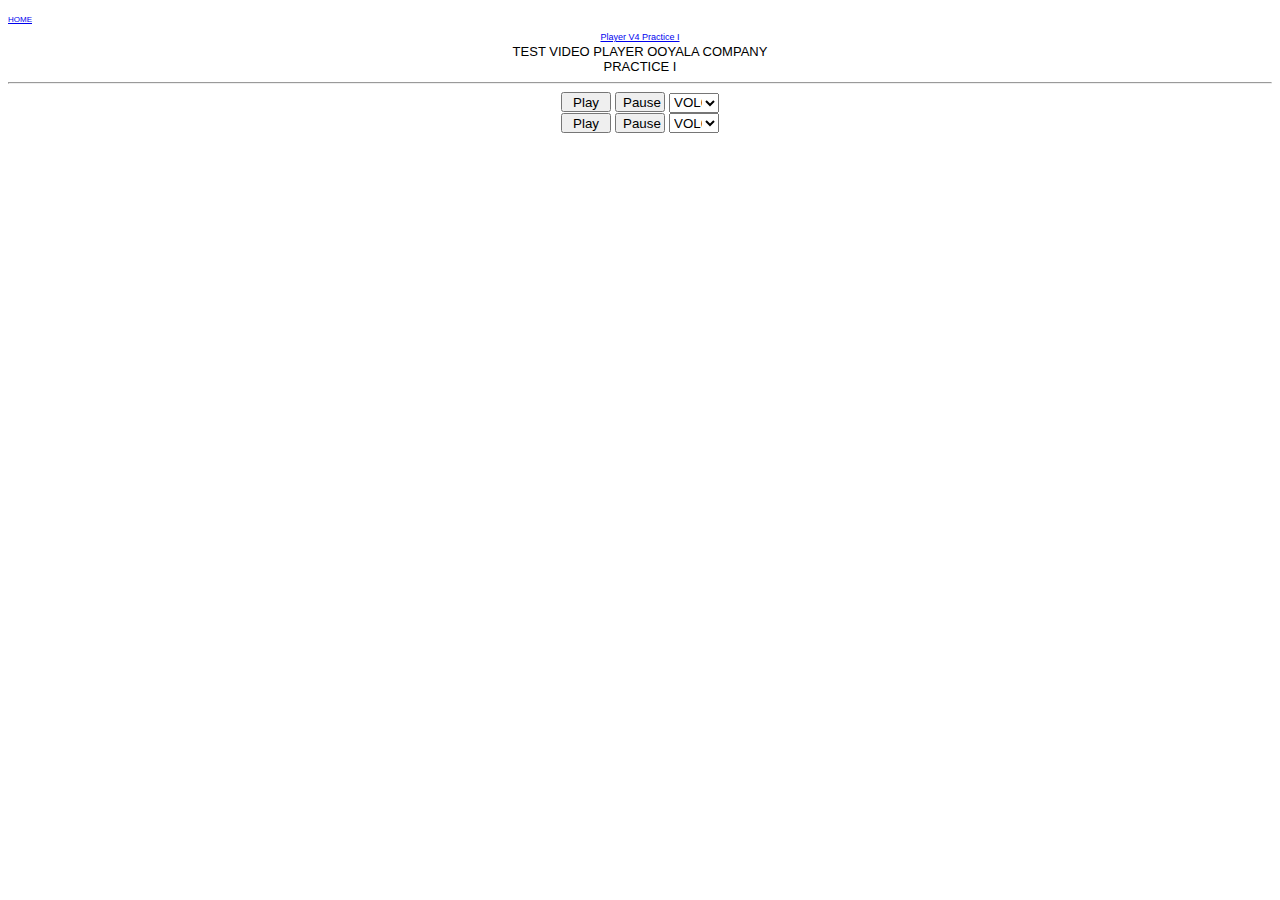
<file: index.html>
<!DOCTYPE html>
<html>
<head>
    <title>Test Player V4 Web Pages</title>
</head>
<body>

<a href="/index_main.html" style="font-family: arial; font-size: 8px;">HOME</a>
<div align="center">
<a href="/index.html" style="font-size: 9px; font-family: Arial;">Player V4 Practice I</a> 
<center style="font-size: 13px; font-family: Arial;">TEST VIDEO PLAYER OOYALA COMPANY</center>
<center style="font-size: 13px; font-family: Arial;">PRACTICE I</center>
<div align="center">
<HR>
<script src="//player.ooyala.com/core/79da10fbfdd34ec4a60eb52556a5af02"></script>
<!-- Video 1 -->
<div id='Video1' style='width:540px;'></div>
<button id="play" onclick="vid1.play()" style='width:50px; height:20px'>Play</button>
<button id="pause" onclick="vid1.pause()" style='width:50px; height:20px'>Pause</button>
<select onchange="vid1.setVolume(parseFloat(this.value))" style='width:50px; height:20px'>
        <option value="1">VOL6</option>
        <option value=".5">VOL5</option>
        <option value=".4">VOL4</option>
        <option value=".3">VOL3</option>
        <option value=".2">VOL2</option>
        <option value=".1">VOL1</option>
        <option value=".0">MUTE</option>
    </select>
    
<!-- Video 2-->
<div align="center">
<div id='Video2' style='width:540px;'></div>
<button id="play" onclick="vid2.play()" style='width:50px; height:20px'>Play</button>
<button id="pause" onclick="vid2.pause()" style='width:50px; height:20px'>Pause</button>
<select onchange="vid2.setVolume(parseFloat(this.value))" style='width:50px; height:20px'>
        <option value="1">VOL6</option>
        <option value=".5">VOL5</option>
        <option value=".4">VOL4</option>
        <option value=".3">VOL3</option>
        <option value=".2">VOL2</option>
        <option value=".1">VOL1</option>
        <option value=".0">MUTE</option>
    </select>
 <script src="/player.js"></script>
</body>

</html>
</file>
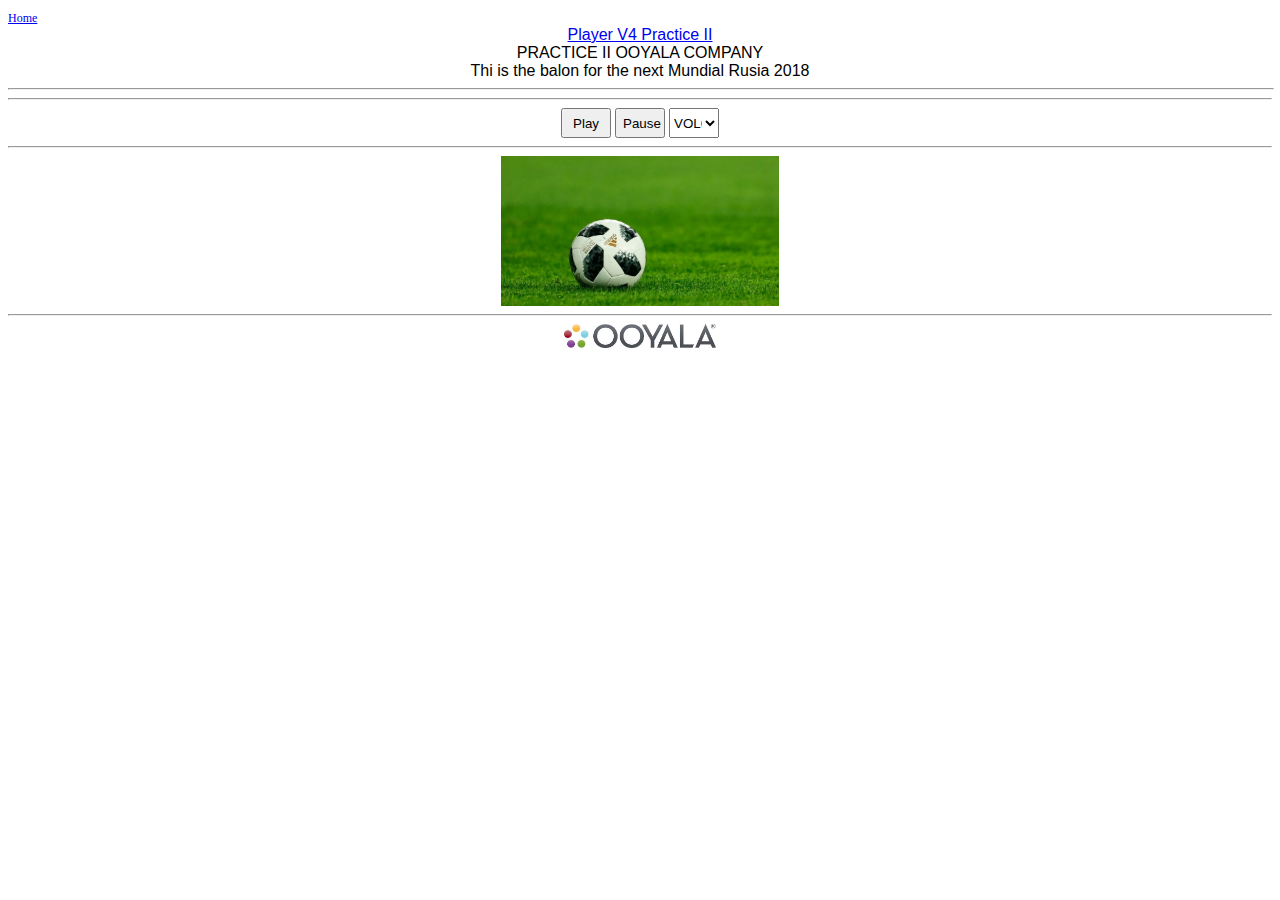
<file: index2.html>
<!DOCTYPE html>
<html>
<head>
    <title style="font-size: 22px; font-family: Arial black;">Test Player V4 Web Pages Activity II</title>
    <link type="text/css" href="test.css" rel="stylesheet">
</head>
<body>
<!-- INSERTION PAGES AND VIDEOS -->
<a href="/index_main.html" style="font-size: 12px; font-family: Arial black;">Home</a> 
<div align="center">
<a href="/index2.html" style="font-size: 12 px; font-family: Arial;">Player V4 Practice II</a> 
<script src="//player.ooyala.com/core/79da10fbfdd34ec4a60eb52556a5af02"></script>
<center style="font-size: 16px; font-family: Arial;">PRACTICE II OOYALA COMPANY</center>
<center style="font-size: 16px; font-family: Arial;">Thi is the balon for the next Mundial Rusia 2018</center>
<!-- Video 3 -->
<HR width="100%">
<div align="center">
<div id='Video3' title="Balon Would Cup Rusia 2018" style='width:540px;'></div>
<HR>
<button id="play" onclick="vid3.play()" style='width:50px; height:30px'>Play</button>
<button id="pause" onclick="vid3.pause()" style='width:50px; height:30px'>Pause</button>
<select onchange="vid3.setVolume(parseFloat(this.value))" style='width:50px; height:30px'>
        <option value="1">VOL6</option>
        <option value=".5">VOL5</option>
        <option value=".4">VOL4</option>
        <option value=".3">VOL3</option>
        <option value=".2">VOL2</option>
        <option value=".1">VOL1</option>
        <option value=".0">MUTE</option>
    </select>
<HR>
<div align="center">
<!-- <img id="imagen2" src="balon.jpg" align="center" title="CUP and Balon Rusia 2018" alt="Error load the image chek with the support" style='width:12%;'> -->
<img id="imagen1" src="balon2.jpg" align="center" title="Balon FIFA Would Cup Rusia 2018" style='width:22%;'>
<!-- <img id="imagen3" src="copa.jpg" align="center" title="Would Cup Rusia 2018" alt="Error load the image chek with the support" style='width:14%;'> -->
<HR>
<img class="imagen4" src="ooyala.jpg" align="center" title="The best Company" alt="Error load the image chek with the support" style='width:12%; position: top;'>
<script src="/player.js"></script> 
</body> 
</html>
</file>
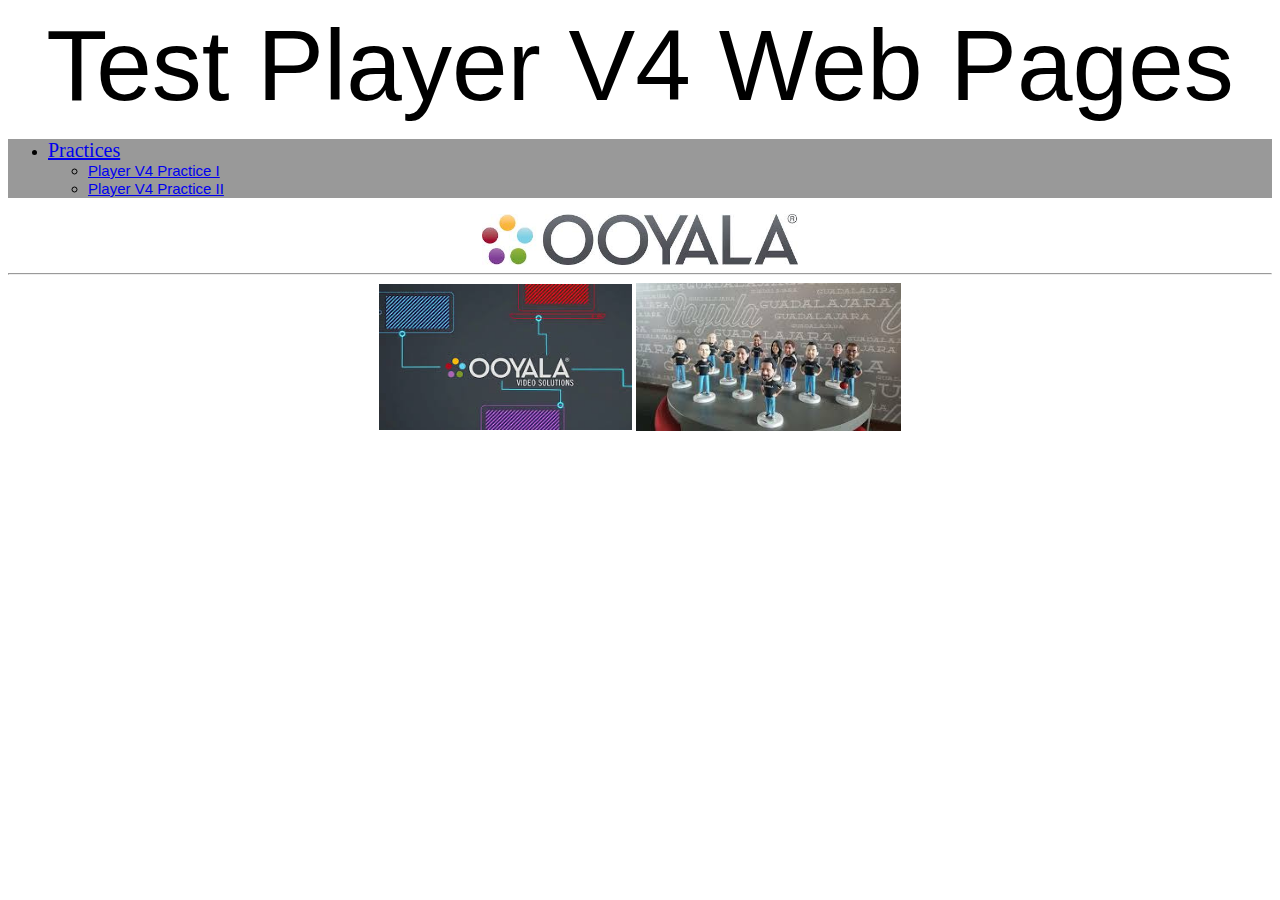
<file: index_main.html>
<!DOCTYPE html>
<html>
<head>
    <title>Test Player V4 Web Pages Activity II</title>
    <link type="text/css" href="test.css" rel="stylesheet">
</head>
<body>
<center style="font-size: 100px; font-family: Arial;">Test Player V4 Web Pages</center>
<div class="nav-wrapper">
   <nav class="nav-menu">
      <ul class="clearfix">
         <li><a href="#!" style="font-size: 20px; font-family: Arial black;">Practices</a></li>
         <ul class="sub-menu2">
            <li><a href="/index.html" style="font-size: 15px; font-family: Arial;">Player V4 Practice I</a></li>
            <li><a href="/index2.html" style="font-size: 15px; font-family: Arial;">Player V4 Practice II</a></li>
         </ul>
         </li>
      </ul>
   </nav>
</div>
<!-- INSERTION PAGES AND VIDEOS -->
<div align="center">
<img class="imagen5" src="ooyala.jpg" align="center" title="The best Company" alt="Error load the image chek with the support" style='width:25%; position: bottom;'>
<hr>
<img class="imagen6" src="ooyala2.jpg" align="center" title="The best Company" alt="Error load the image chek with the support" style='width:20%;'>  
<img class="imagen7" src="ooyala3.jpg" align="center" title="The best Company" alt="Error load the image chek with the support" style='width:21%;'>   
</body> 
</html>
</file>
<file: test.css>
BigHeadline {
font-family:Arialbd;
font-size: 24px;
line-height: 30px;
font-weight: 800;
font-variant: small-caps;
color: #900;
letter-spacing: 2px;
text-shadow: 2px 2px 2px #999999;
}

.clearfix:after {
content: "";
display: table;
}
.nav-wrapper {
   width:100%;
   background: #999;
}
 
.nav-menu {
   position:relative;
   display:inline-block;
   display: inline;
   list-style-type: none;
}
 
.sub-menu {
   position:absolute;
   display:none;
   background: #ccc;
   font-family: Arial;
}
.imagen1{
    position: relative;
    position:top;
    display:inline-block;
    margin:0 auto;
   }
.imagen2{
    position: relative;
    position:top;
    display:inline-block;
   }
.imagen3{
    position: relative;
    position:top;
    display:inline-block;
   }
.imagen4{
    position: relative;
    position:top;
    display:inline-block;
   }
.imagen5{
    position: relative;
    position:top;
    display:inline-block;
    margin:0 auto;
   }
.imagen6{
    position: relative;
    position:top;
    display:inline-block;
    margin:0 auto;
    width: 21%;
   }
.imagen7{
    position: relative;
   }
</file>
